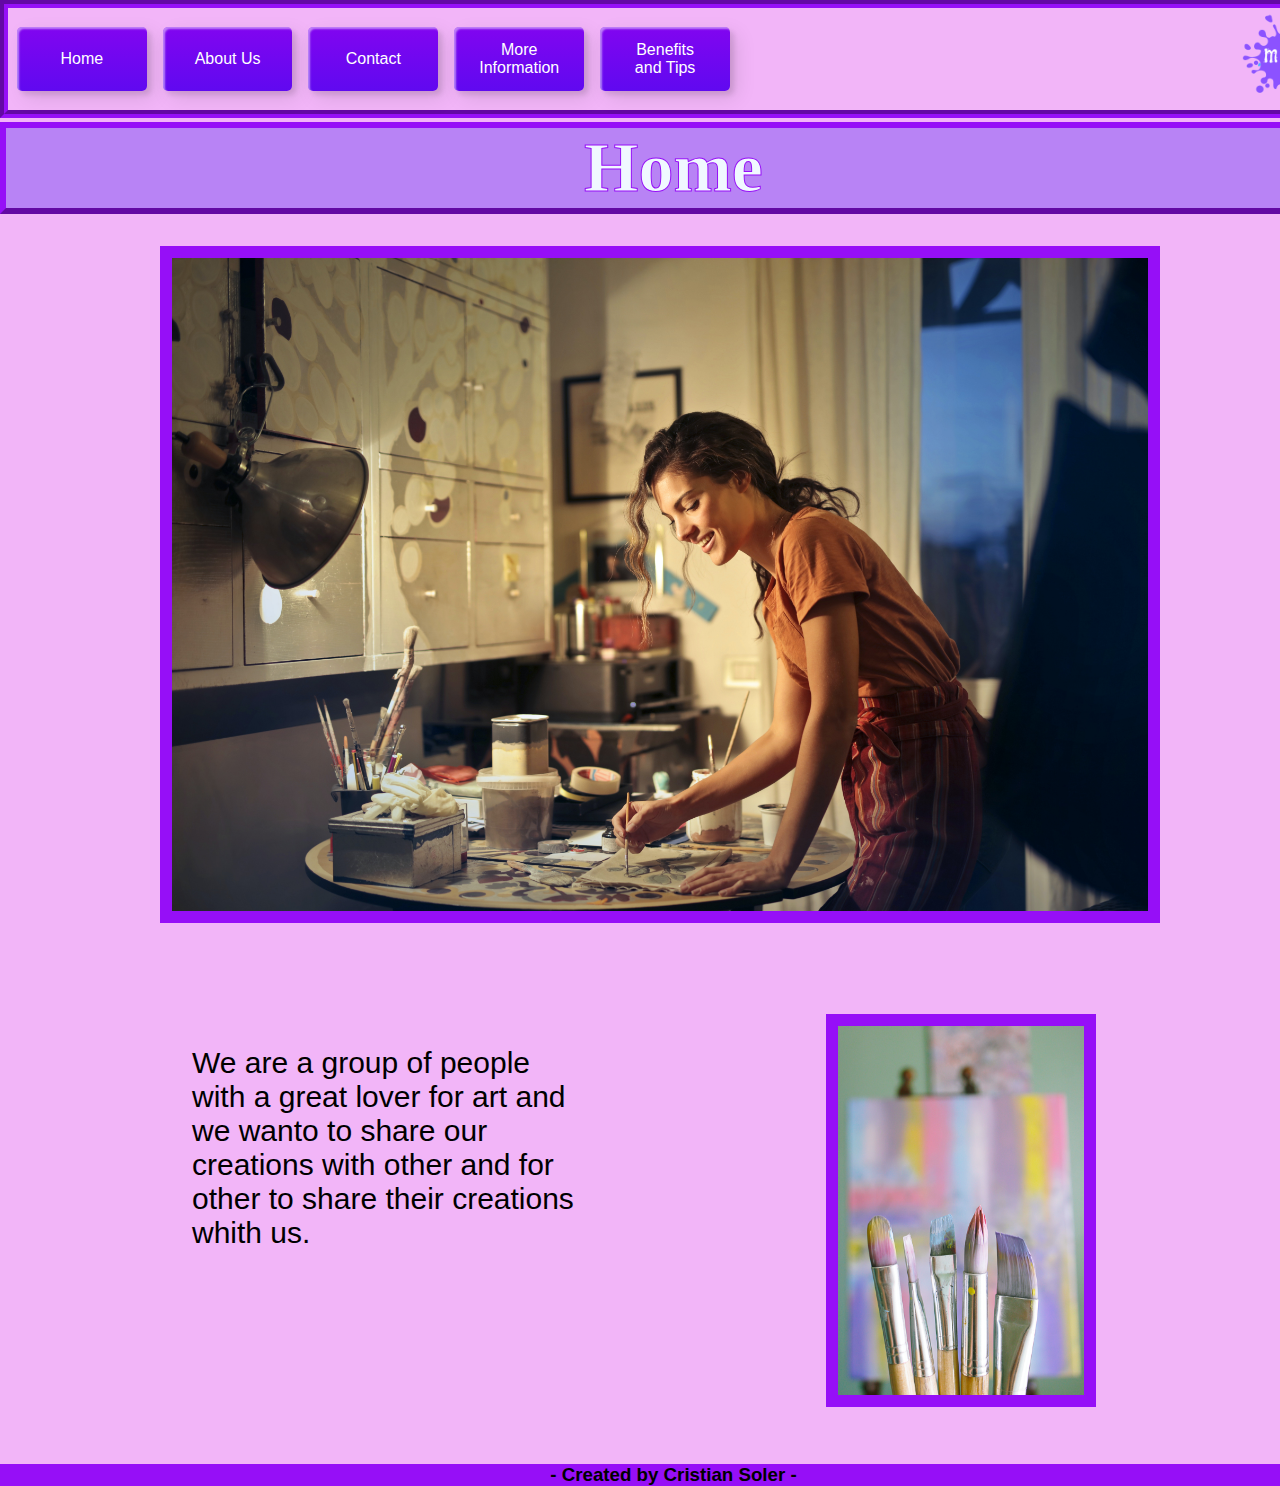
<file: index.html>
<!DOCTYPE html>
<html lang="en">
<head>
    <meta charset="UTF-8">
    <meta name="viewport" content="width=device-width, initial-scale=1.0">
    <link rel="stylesheet" href="./assets/style/style.css">
    <link rel="shortcut icon" href="/assets/images/icon.png" type="image/x-icon">
    <title>Home - MUSE MIND</title>
</head>
<header id="flexheader">
<a href="/index.html" id="abutton">Home</a>
<a href="/assets/pages/aboutUs.html" id="abutton">About Us</a>
<a href="/assets/pages/contact.html" id="abutton">Contact</a>
<a href="/assets/pages/information.html" id="abutton">More Information</a>
<a href="/assets/pages/benefitsTips.html" id="abutton">Benefits and Tips</a>
<img src="/assets/images/logo.png" alt="Muse Mind Logotype" id="logo">
</header>
<body class="flexbody">
<section><h1>Home</h1></section>

<section class="flex-container">

<div id="caja1">    
<img src="/assets/images/lightAndPainting.jpg" alt="girl painting picture on the table">
</div>
</section>

<section class="flex-container1">
<div id="caja2">
<p>We are a group of people with a great lover for art and we wanto to share our creations with other and for other to share their creations whith us.</p>
</div>

<div id="caja3">
<img src="/assets/images/brushes.jpg" alt="
paint brushes">
</div>

</section>
</body>


<footer>
    <h3>- Created by Cristian Soler -  </h3>
</footer>
</html>
</file>
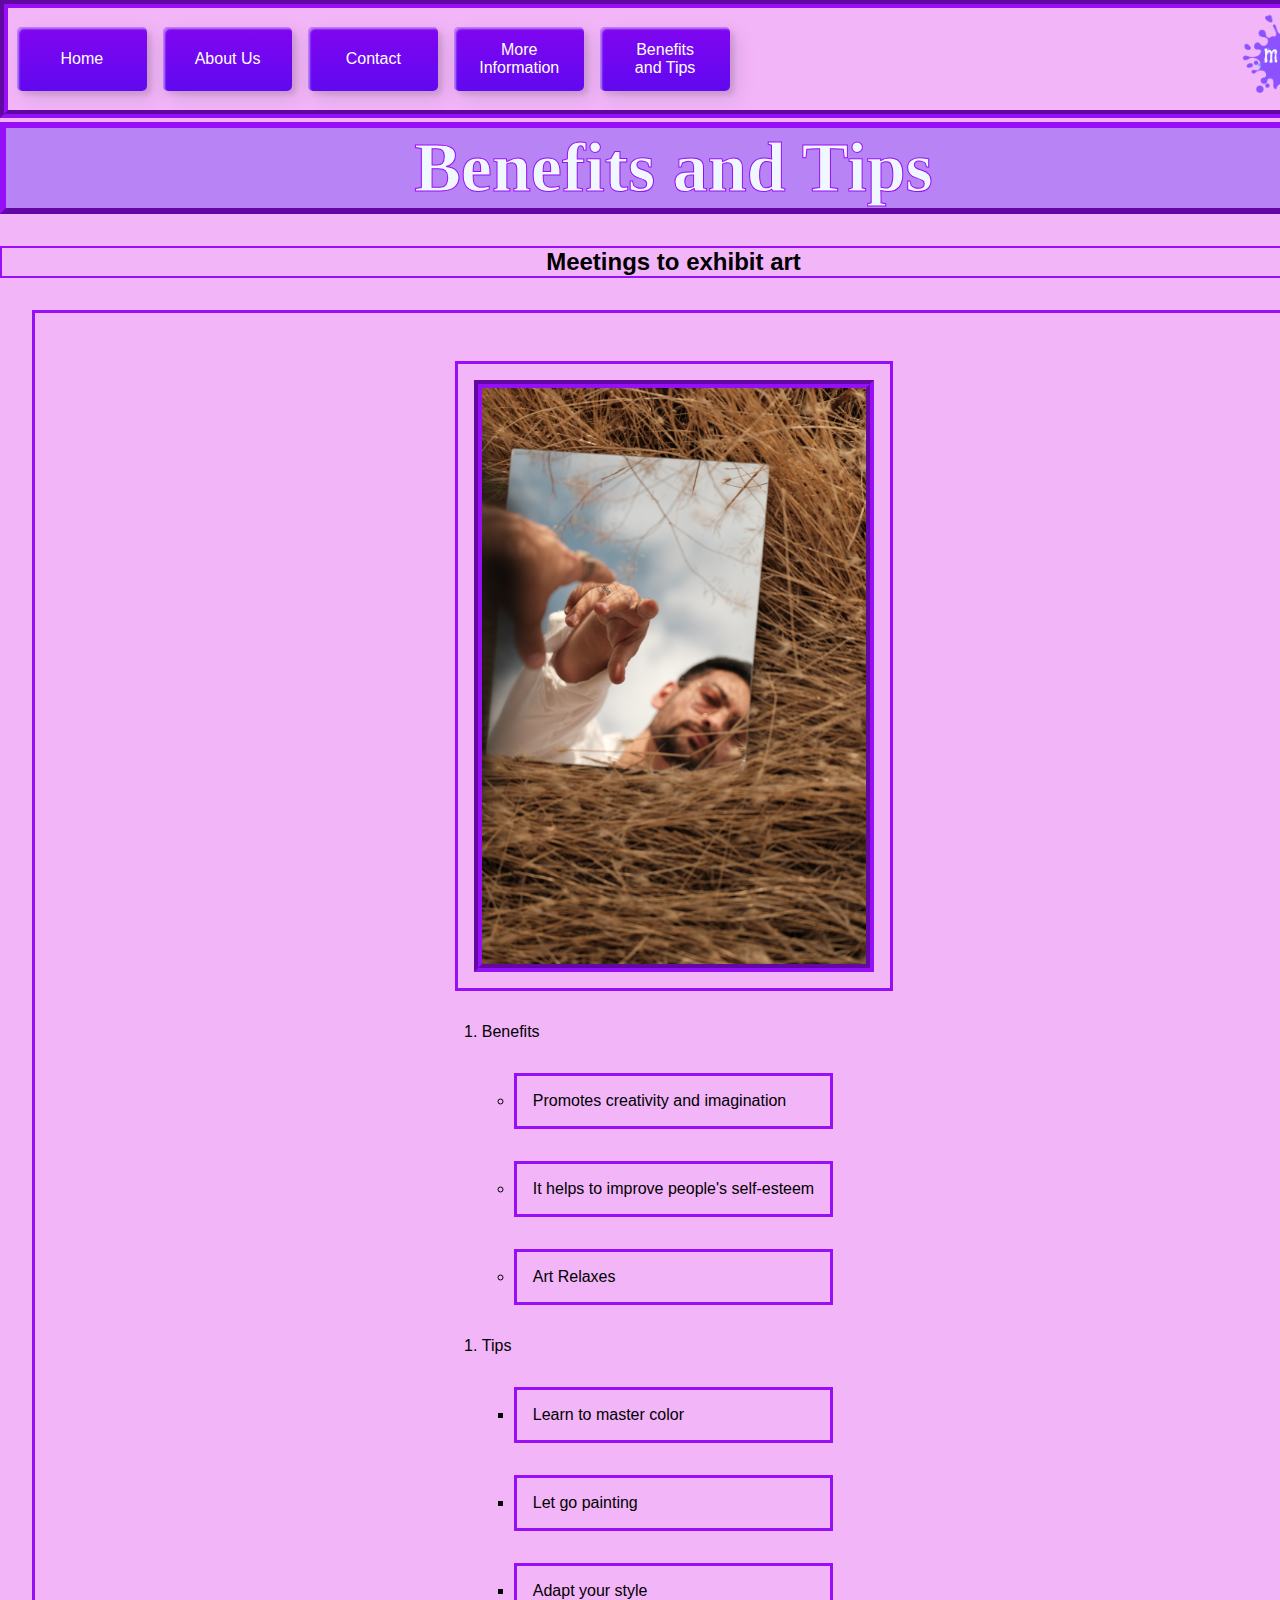
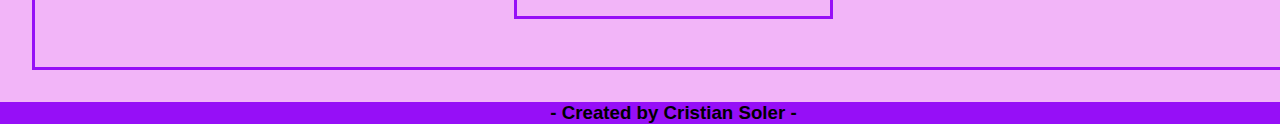
<file: assets/pages/benefitsTips.html>
<!DOCTYPE html>
<html lang="en">
<head>
    <meta charset="UTF-8">
    <meta name="viewport" content="width=device-width, initial-scale=1.0">
    <link rel="stylesheet" href="/assets/style/style.css">
    <link rel="shortcut icon" href="/assets/images/icon.png" type="image/x-icon">
    <title>Benefits and Tips - MUSE MIND</title>
</head>
<header id="flexheader">
    <a href="/index.html" id="abutton">Home</a>
    <a href="/assets/pages/aboutUs.html" id="abutton">About Us</a>
    <a href="/assets/pages/contact.html" id="abutton">Contact</a>
    <a href="/assets/pages/information.html" id="abutton">More Information</a>
    <a href="/assets/pages/benefitsTips.html" id="abutton">Benefits and Tips</a>
    <img src="/assets/images/logo.png" alt="Muse Mind Logotype" id="logo">
    </header>
<body class="flexbody">
<section>
    <h1>Benefits and Tips</h1>
</section>

<h2> Meetings to exhibit art</h2>

<div class="flex-container6">
    <div class="flex-container6"><img src="/assets/images/boy-mirror.jpg" alt=""></div>
    <ol><li>Benefits</li>
        <ul>
            <li>Promotes creativity and imagination</li>
            <li>It helps to improve people's self-esteem</li>
            <li>Art Relaxes</li>

        </ul>


        <ol><li>Tips</li>
            <ul>
                <li>Learn to master color</li>
                <li>Let go painting</li>
                <li>Adapt your style</li>
            </ul>

        </ol>

    </ol>
   
   

</div>



</body>


<footer>
    <h3>- Created by Cristian Soler -  </h3>
</footer>
</html>
</file>
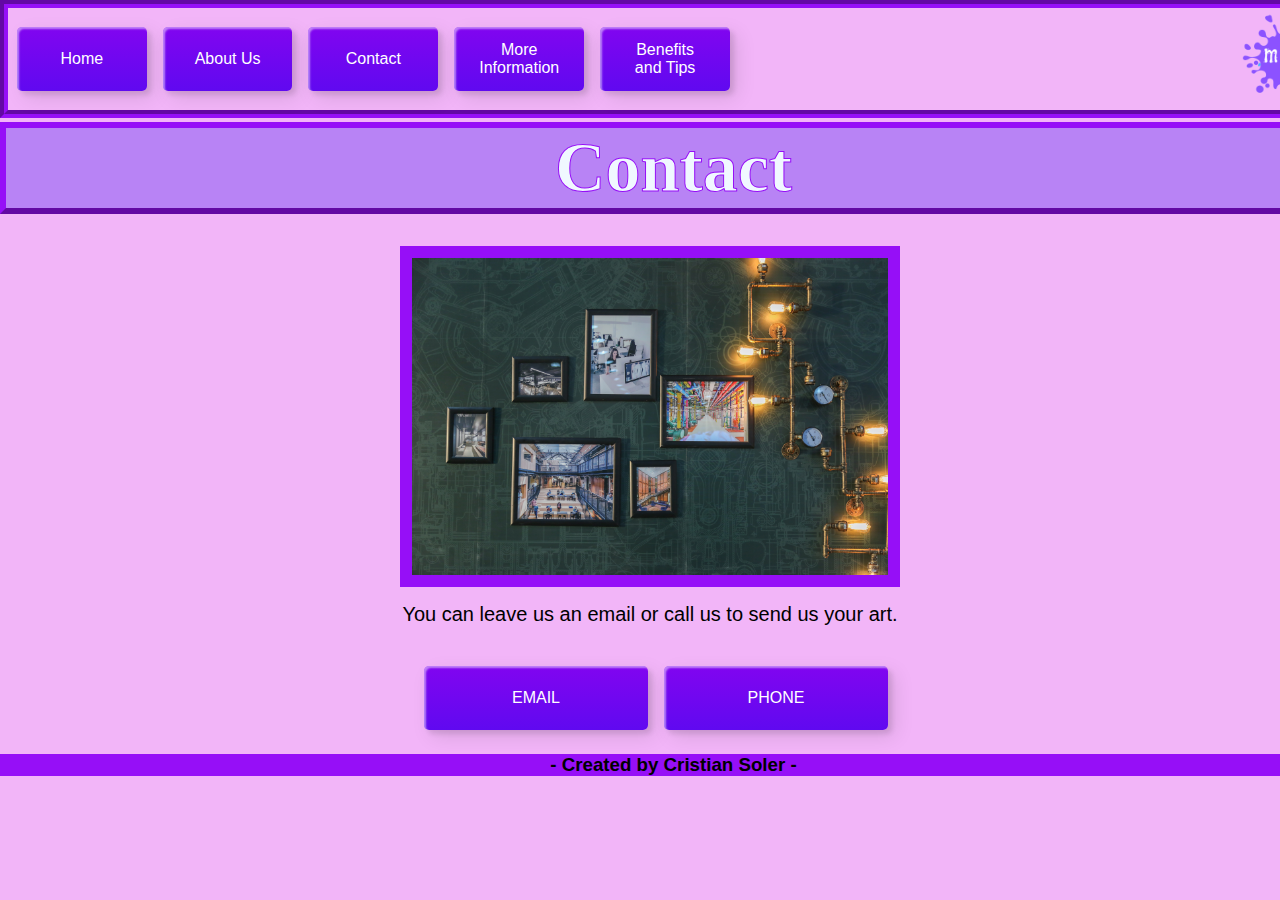
<file: assets/pages/contact.html>
<!DOCTYPE html>
<html lang="en">
<head>
    <meta charset="UTF-8">
    <meta name="viewport" content="width=device-width, initial-scale=1.0">
    <link rel="stylesheet" href="/assets/style/style.css">
    <link rel="shortcut icon" href="/assets/images/icon.png" type="image/x-icon">
    <title>Contact - Muse Mind</title>
</head>
<header id="flexheader">
    <a href="/index.html" id="abutton">Home</a>
    <a href="/assets/pages/aboutUs.html" id="abutton">About Us</a>
    <a href="/assets/pages/contact.html" id="abutton">Contact</a>
    <a href="/assets/pages/information.html" id="abutton">More Information</a>
    <a href="/assets/pages/benefitsTips.html" id="abutton">Benefits and Tips</a>
    <img src="/assets/images/logo.png" alt="Muse Mind Logotype" id="logo">
    </header>
<body class="flexbody">
<section class="sectionflex">
        <h1>Contact </h1>
</section>


    <div class="flex-container3">
        <img src="/assets/images/imageFrame.jpg" alt="">
        <p>You can leave us an email or call us to send us your art.</p>
        </div>

    <div class="flex-container4">
        <div>
            <a href="mailto:musemind@m.com" id="abutton">EMAIL</a>
      
            <a href="tel:+0112331" id="abutton">PHONE</a>
        </div>
           </div>
  




    
</body>


<footer>
    <h3>- Created by Cristian Soler -  </h3>
</footer>
</html>
</file>
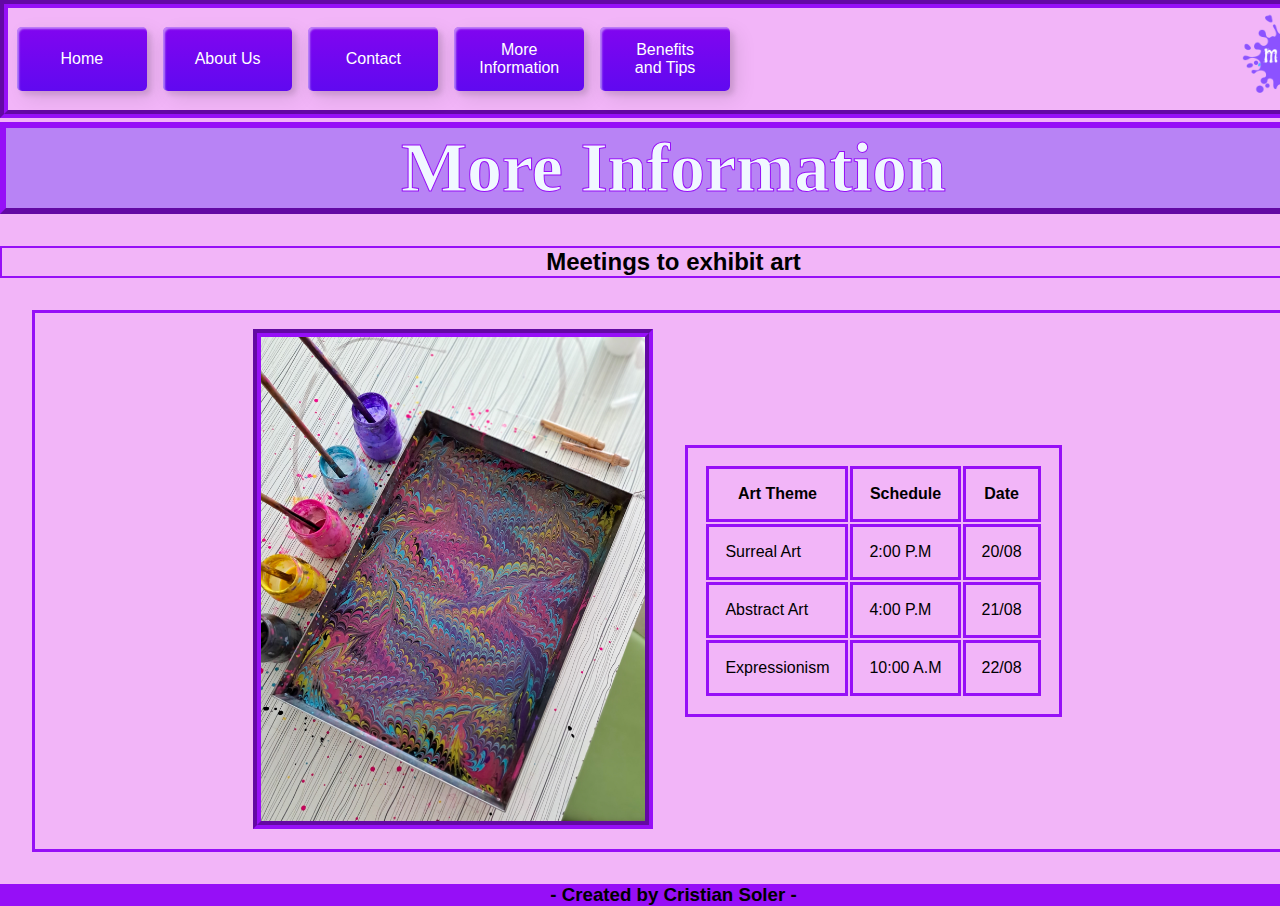
<file: assets/pages/information.html>
<!DOCTYPE html>
<html lang="en">
<head>
    <meta charset="UTF-8">
    <meta name="viewport" content="width=device-width, initial-scale=1.0">
    <link rel="stylesheet" href="/assets/style/style.css">
    <link rel="shortcut icon" href="/assets/images/icon.png" type="image/x-icon">
    <title>Information - MUSE MIND</title>
</head>
<header id="flexheader">
    <a href="/index.html" id="abutton">Home</a>
    <a href="/assets/pages/aboutUs.html" id="abutton">About Us</a>
    <a href="/assets/pages/contact.html" id="abutton">Contact</a>
    <a href="/assets/pages/information.html" id="abutton">More Information</a>
    <a href="/assets/pages/benefitsTips.html" id="abutton">Benefits and Tips</a>
    <img src="/assets/images/logo.png" alt="Muse Mind Logotype" id="logo">
    </header>
<body class="flexbody">
<section>
    
<h1>More Information</h1>
</section>


<h2> Meetings to exhibit art</h2>

<div class="flex-container5">
    <div>
        <img src="/assets/images/art-painting.jpg" alt="">
    </div>

    <table >
        <thead>
            <tr>
                <th>Art Theme</th>
                <th>Schedule</th>
                <th>Date</th>
            </tr>
        </thead>
        <tbody>
            <tr>
                <td>Surreal Art</td>
                <td>2:00 P.M</td>
                <td>20/08</td>
            </tr>
            <tr>
                <td>Abstract Art</td>
                <td>4:00 P.M</td>
                <td>21/08</td>
            </tr>
            <tr>
                <td>Expressionism</td>
                <td>10:00 A.M</td>
                <td>22/08</td>
            </tr>
        </tbody>
    </table>
   
</div>




</body>


<footer>
    <h3>- Created by Cristian Soler -  </h3>
</footer>
</html>
</file>
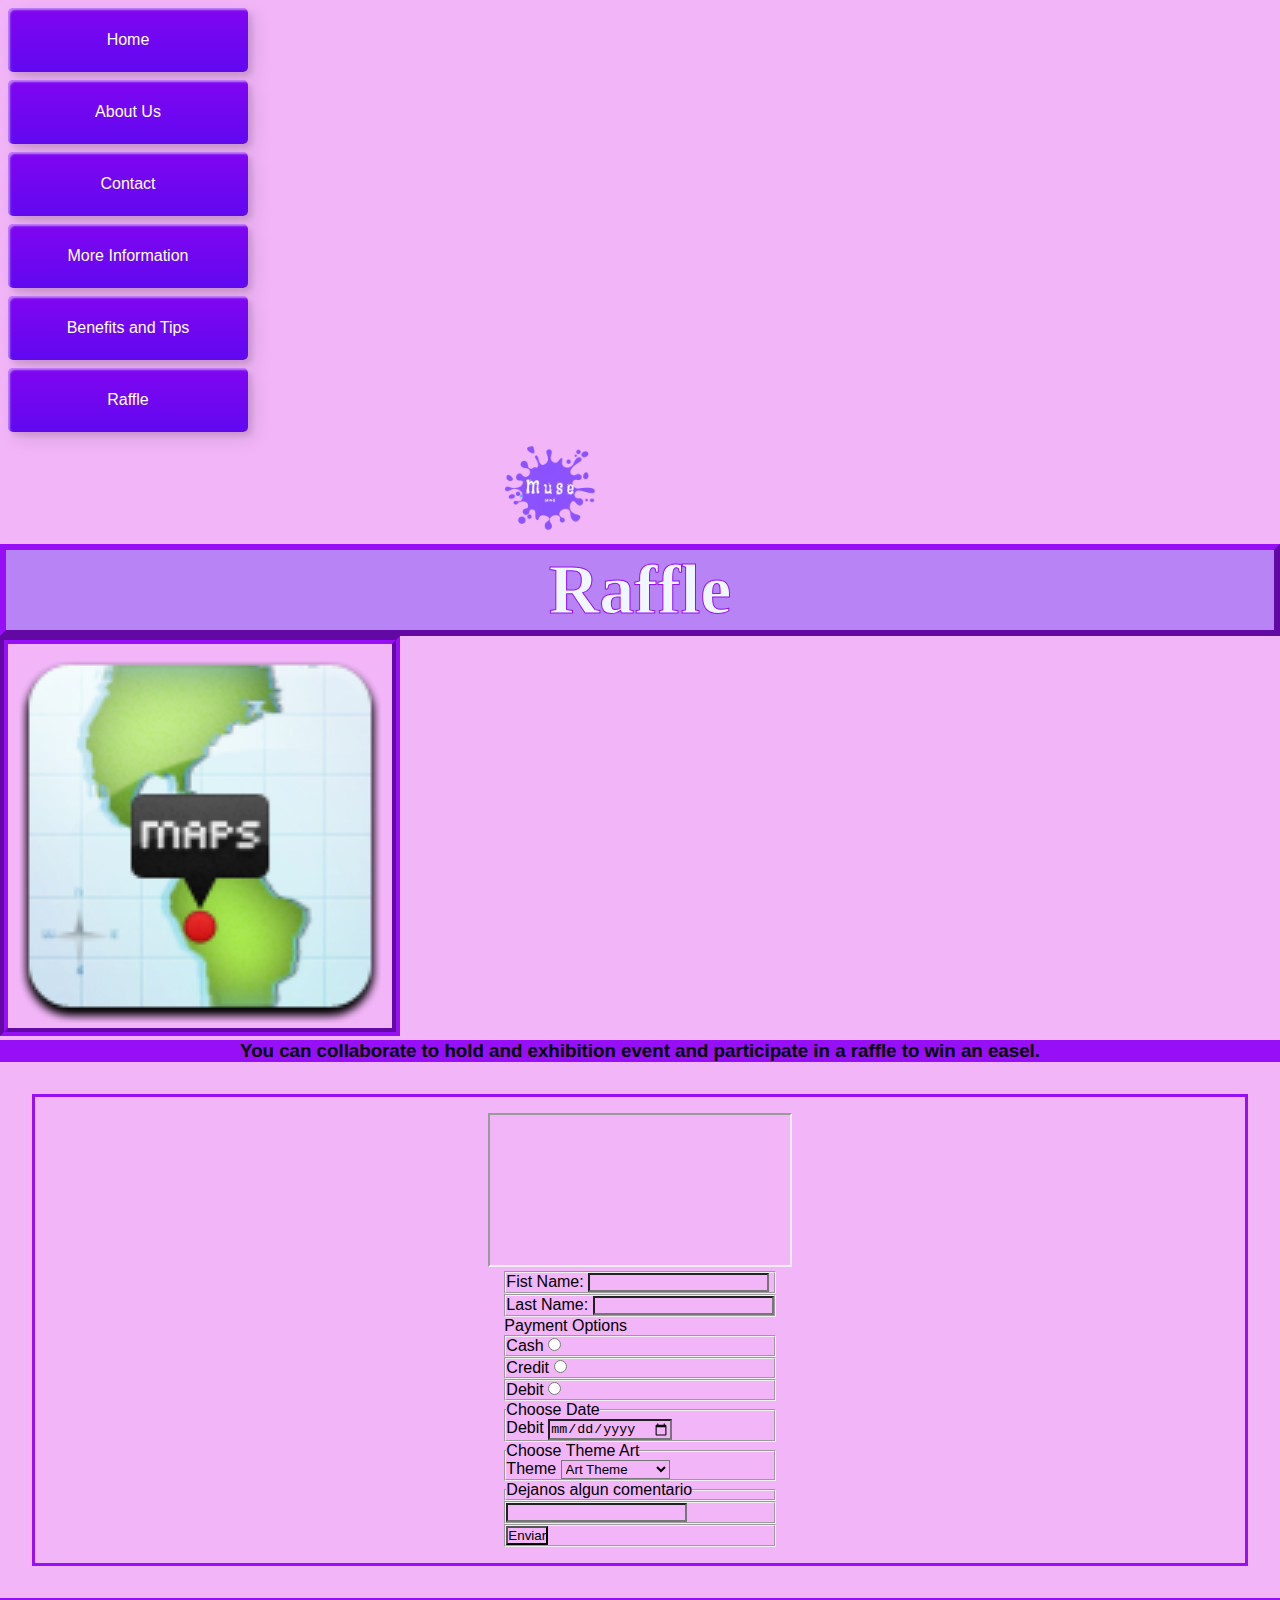
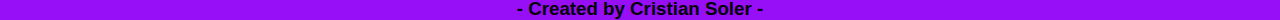
<file: assets/pages/raffle.html>
<!DOCTYPE html>
<html lang="en">
<head>
    <meta charset="UTF-8">
    <meta name="viewport" content="width=device-width, initial-scale=1.0">
    <link rel="stylesheet" href="../style/style.css">
    <link rel="shortcut icon" href="../images/icon.png" type="image/x-icon">
    <title>Raffle - MUSE MIND</title>
</head>
<section>
<header id="headcontent">
    <a href="/index.html" id="abutton">Home</a>
    <a href="./aboutUs.html" id="abutton">About Us</a>
    <a href="./contact.html" id="abutton">Contact</a>
    <a href="./information.html" id="abutton">More Information</a>
    <a href="./benefitsTips.html" id="abutton">Benefits and Tips</a>
    <a href="./raffle.html" id="abutton">Raffle</a>
<img src="../images/logo.png" alt="Muse Mind Logotype" id="logo">
</section>
<div class="navcontainer">
<h1>Raffle</h1>
<img src="../images/raffle.png" alt="button">
</div>
</header>
<body>
    <div>
        <h3 class="textraffle">You can collaborate to hold and exhibition event and participate in a raffle to win an easel.</h3>
    </div>

    <div class="flex-container6">
        <div class="flex-item">
            <iframe class="iframemap" src="https://www.google.com/maps/embed?pb=!1m18!1m12!1m3!1d83970.52209430098!2d-118.2356964471609!3d34.04048086005291!2m3!1f0!2f0!3f0!3m2!1i1024!2i768!4f13.1!3m3!1m2!1s0x80c2c75ddc27da13%3A0xe22fdf6f254608f4!2sLos%20%C3%81ngeles%2C%20California%2C%20EE.%20UU.!5e0!3m2!1ses!2sar!4v1692302470446!5m2!1ses!2sar" allowfullscreen="" loading="lazy" referrerpolicy="no-referrer-when-downgrade"></iframe>
        </div>
   

        <div class="flex-item">
            <form class="formulario" action="../pages/show_data.html" method="get">
            <fieldset>
                
                <label for="Nombre">Fist Name:</label>
                <input type="text" id="namen" name="name" >
                </fieldset>
                <fieldset>
                <label for="Nombre">Last Name:</label>
                <input type="text" id="namel" name="namel" >



                </fieldset>
                
                
                <legend>Payment Options</legend>
                    <fieldset>
                    <label for="credit">Cash</label>
                    <input type="radio" id="cash" name="payment">
                </fieldset>
                    <fieldset>
                    <label for="credit">Credit</label>
                    <input type="radio" id="credit" name="payment">
                </fieldset>
                    <fieldset>
                    <label for="credit">Debit</label>
                    <input type="radio" id="debit" name="payment">
                </fieldset>
                <fieldset>
                    <legend>Choose Date</legend>
                    <label for="theme">Debit</label>
                    <input type="date" id="theme" name="theme">
                </fieldset>

                <fieldset>
                    <legend>Choose Theme Art</legend>
                    <label for="lang">Theme</label>
        <select name="themes" id="themesflex">
        <option value="theme">Art Theme</option>
        <option value="theme">Surreal art</option>
        <option value="theme">Abstract art</option>
        <option value="theme">Expressionism</option>
      
      </select>
                </fieldset>

                <fieldset id="textarea">
                    <legend>Dejanos algun comentario</legend>
                </fieldset>
            <fieldset>
                    <label for="text" id="comment"></label>
                    <input type="textarea" id="comentario" name="comentario">
                </fieldset>

                
                <fieldset>
                    <input type="submit" value="Enviar">
                </fieldset>
                
              
                </fieldset>
                </form>
        </div>
    </div>
    <footer class="footercontainer">
        <h3>- Created by Cristian Soler -  </h3>
    </footer>
</body>
</html>
</file>
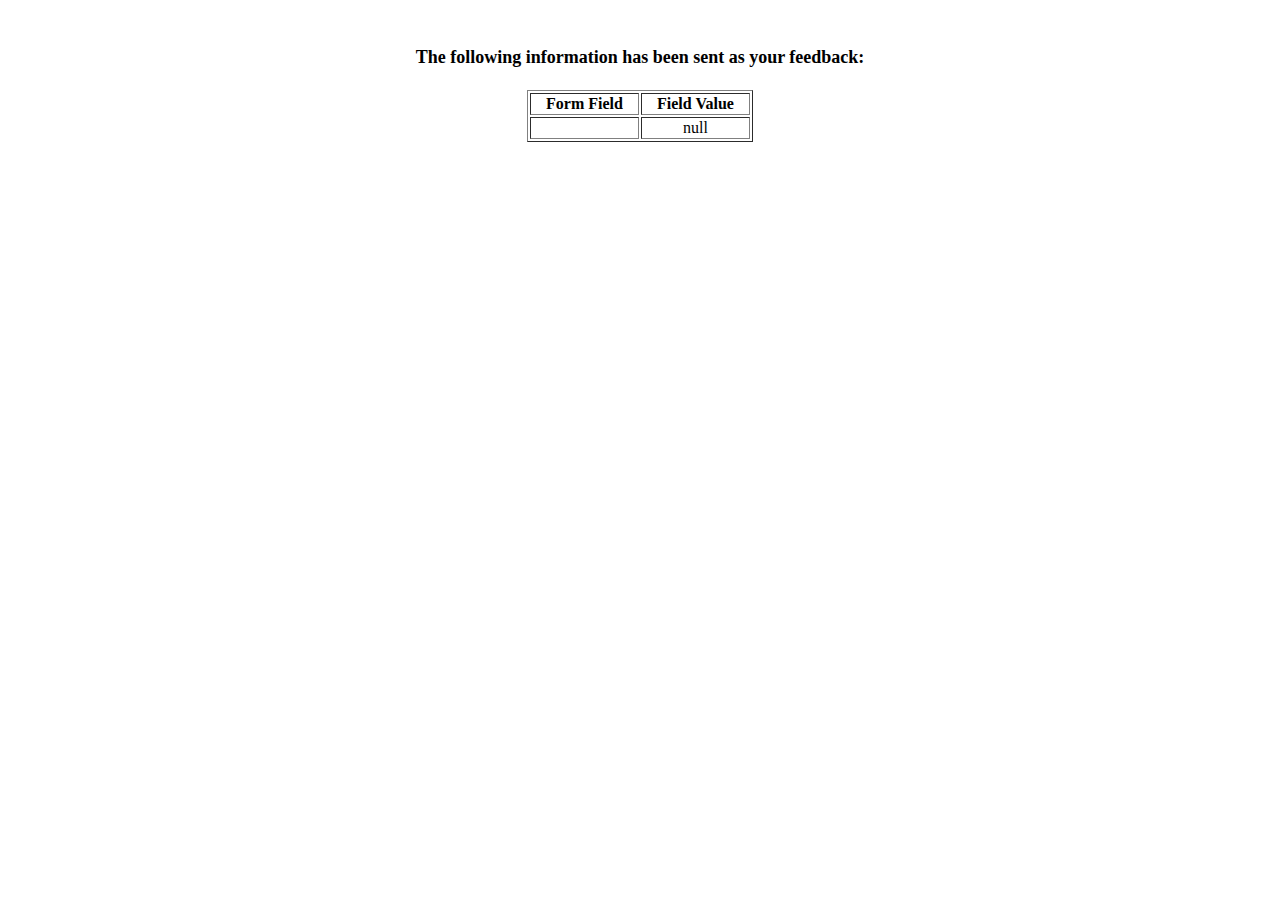
<file: assets/pages/show_data.html>
<html>
<head>
<title>Feedback Sent</title>
</head>
<body>
<p align=center>&nbsp;</p>
<h1 align=center><font size="+1">The following information has been sent as your
  feedback:</font></h1>

<table border="1" align=center width="226">
  <tr>
    <th align="center">Form Field</th>
    <th align="center">Field Value</th>
  </tr>

<script language="javascript">
var args = location.search.substr(1).split('&');
for (var i = 0; i < args.length; ++i) {
  var parts = args[i].split('=');
  if (parts != null) {
    var field = parts[0];
    var value = parts[1];
    if (value == null) {
      value = "null"
    }
    else {
      value = '"' + unescape(value.replace(/\+/g, ' ')) + '"';
    }

    document.writeln('<tr><td align="center">' + field + '</td>');
    document.writeln('<td align="center">' + value + '</td></tr>');
  }
}
</script>

<noscript>
<tr><td>
<p>You need to turn on Javascript in your browser.</p>

<p>In Microsoft Internet Explorer 4 or greater:</p>
<ul>
<li>From the "Tools" menu (in IE 4, it's the "View" menu), select "Internet Options".</li>
<li>Click on the "Security" tab.</li>
<li>Click on the "Custom Level" button. (In IE 4, select "Custom"
and then click on "Settings...".)</li>
<li>Under "Active scripting" make sure "Enable" is selected.</li>
</ul>

<p>In Netscape version 4 or greater:</p>
<ul>
<li>From the <b>Edit</b> menu, select <b>Preferences</b>.</li>
<li>In the <b>Category</b> list on the left, click on the word "Advanced".</li>
<li>In the panel on the right, make sure "Enable JavaScript" is checked.</li>
<li>Click the <b>OK</b> button.</li>
</ul>

</td></tr>
</noscript>

</table>
</body>
</html>
</file>
<file: assets/style/style.css>
* {
    padding: 0px;
    margin: 0px;
    box-sizing: border-box;
    background-color: #f2b5f8;
    background-size: 100%;
    
    
}

img{
    width: 400px;
    border: 8px groove #960ff7;
    
}
/* TOP */
#flexheader {
    display: flex;
    flex-direction: row;
    flex-wrap: nowrap;
    justify-content: center;
    align-items: center;
    justify-content: space-evenly;
    background-color: rgb(#960ff7);
    padding: 1px;
    border: 8px groove #960ff7;
    }

            #abutton {
                align-items: center;
                width: 15rem;
                height: 4rem;
                color: #fff;
                margin: 0.5rem;
                text-align: center;
                text-decoration: none;
                border-radius: 5px;
                padding: 10px 25px;
                font-family: Verdana, Geneva, Tahoma, sans-serif;
                font-weight: 500;
                background: transparent;
                cursor: pointer;
                transition: all 0.3s ease;
                position: relative;
                display: flex;
                justify-content: center;
                box-shadow: inset 2px 2px 2px 0px rgba(255,255,255,.5),
                  7px 7px 20px 0px rgba(0,0,0,.1),
                  4px 4px 5px 0px rgba(0,0,0,.1);
                outline: none;
               }
               
               #abutton {
                background: rgb(96,9,240);
                background: linear-gradient(0deg, rgba(96,9,240,1) 0%, rgba(129,5,240,1) 100%);
                border: none;
               }

               #abutton:before {
                height: 0%;
                width: 2px;
               }
               
               #abutton:hover {
                box-shadow: 4px 4px 6px 0 rgba(255,255,255,.5),
                             -4px -4px 6px 0 rgba(116, 125, 136, .5), 
                   inset -4px -4px 6px 0 rgba(255,255,255,.2),
                   inset 4px 4px 6px 0 rgba(0, 0, 0, .4);
               }
              

header>img{ 
            right: 400px;
            width: 400px;}
    

#logo{
    display: flex;
    justify-content: flex-end;
    width: 100px;
    height: 100px;
    margin-left: 500px;
    border: none;
  
 
    }

    #intro {
        margin-top:3px;
        padding-top: 1rem;
        padding-bottom: 1rem;
        background-color: rgba(74, 37, 240, 0.347);
        font-size: 16px;
        text-align: center;
        border: 8px outset #960ff7;
        font-family: 'Lucida Sans', 'Lucida Sans Regular', 'Lucida Grande', 'Lucida Sans Unicode', Geneva, Verdana, sans-serif;



    }

    #carrusel {
        margin-top: 1rem;
        margin-left: 11rem;
        border: 20px solid #960ff7;
       
        
    }
    

.flexbody {     
        display: flex;
        flex-direction: column;
        width: 1347px;
        height: 760px;

}

h1 {
    margin-top: 4px;
    color: aliceblue;
    -webkit-text-stroke: 1px #960ff7;
    font-size: 70px;
   font-family: fantasy;
   text-align: center;
   border: 6px outset #960ff7;
   background-color: rgba(74, 37, 240, 0.347);
    
}


h3{ 
    background-color: #960ff7;
    font-family: 'Gill Sans', 'Gill Sans MT', Calibri, 'Trebuchet MS', sans-serif;
    text-align: center;
    /* footer */
}

.flex-container{
 display: flex;
 flex-direction:column;
 justify-content: center;
 

}

#caja1{
    width: 500rem;
    height: 50rem;
    align-items: center;
    margin-top: 2rem;
    margin-left: 10rem;

}
#caja1>img{
    
    width: 1000px;
    border: #960ff7 solid 12px;
}

.flex-container1{
    display: flex;
    flex-direction:row;
    justify-content: center;
    width: 1000px;
}

.flex-container1, #caja2{
flex-wrap: nowrap;
align-items: flex-start;
font-family: 'Segoe UI', Tahoma, Geneva, Verdana, sans-serif;
font-size: 30px;
margin-left: 6rem;
   
}

#caja3>img{
    width: 30vh;
    align-items: self-end;
    border: #960ff7 solid 12px;
    margin-left: 250px;
    margin-bottom: 50px;
    margin-top: -2rem;
  
}


.flex-container2 {
    display: flex;
flex-direction: row;
width: 1300px;

}
.flex-container2 div{
    display: flex;
    width: 100%;
}
.flex-container2 p {
    display: flex;
    align-items: flex-start;
    width: 100%;
    font-family: 'Lucida Sans', 'Lucida Sans Regular', 'Lucida Grande', 'Lucida Sans Unicode', Geneva, Verdana, sans-serif;
    font-size: 20px;
    justify-content: center;
    margin-top: 12rem;

}

.flex-container2 img{
    display: flex;
    align-items: flex-end;
    margin: 5rem;
    border: #960ff7 solid 12px;
    
  
}
/*           */

.flex-container3 {
    display: flex;
flex-direction: column;
width: 1300px;

}
.flex-container3 div{
    display: flex;
    width: 100%;
}
.flex-container3 p {
    display: flex;
    align-items: flex-start;
    width: 100%;
    font-family: 'Lucida Sans', 'Lucida Sans Regular', 'Lucida Grande', 'Lucida Sans Unicode', Geneva, Verdana, sans-serif;
    font-size: 20px;
    justify-content: center;
    margin-top: 1rem;
    margin-left: 0rem;

}

.flex-container3 img{
    display: flex;
    justify-content: center;
    width: 500px;
    border: #960ff7 solid 12px;
    margin-left: 25rem;
    margin-top: 2rem;
  
}




.flex-container4 div{
    display: flex;
    flex-direction: row;
    width: 30rem;
    margin-bottom: 1rem;
    align-items: center;
    margin-left: 26rem;
    margin-top: 2rem;
    
}

.flex-container4 a {
    flex-direction: column;
    display: flex;
    justify-self: center;   
    border: #960ff7 3px solid;
    width: 1000px;
    



}


.flex-container5, h2 { 
    display: flex;
    font-family: Verdana, Geneva, Tahoma, sans-serif;
    border: 2px solid #960ff7 ;
    margin-top: 2rem;
    margin-left: 0rem;
    justify-content: center;
    align-items: center;
 }

 .flex-container5, tbody, table, tr, th, td {
    align-items: center;
    border: 3px solid #960ff7;
    padding: 1rem;
    margin-top: 1rem;
    margin-bottom: 1rem;
    margin: 2rem;
}


.flex-container6, h2 { 
    display: flex;
    flex-direction: column;
    font-family: Verdana, Geneva, Tahoma, sans-serif;
    border: 2px solid #960ff7 ;
    margin-top: 2rem;
    margin-left: 0rem;
    justify-content: center;
    align-items: center;
 }

 .flex-container6, ol ul li {
    align-items: center;
    font-family: Verdana, Geneva, Tahoma, sans-serif;
    border: 3px solid #960ff7;
    padding: 1rem;
    margin-top: 1rem;
    margin-bottom: 1rem;
    margin: 2rem;

 }
</file>
